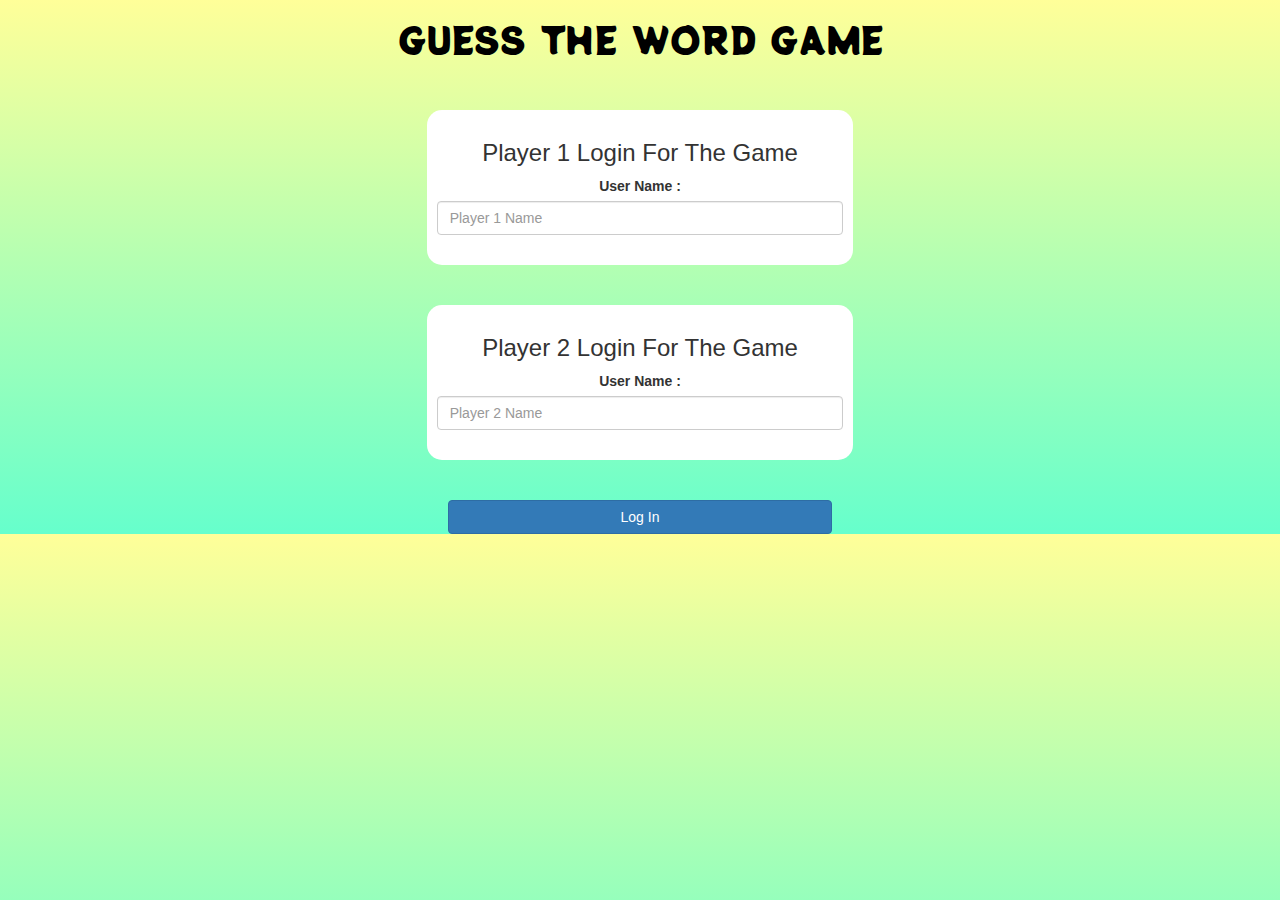
<file: index.html>
<!DOCTYPE html>
<html>
  <head>
    <title>Guess The Word</title>

    <meta name="viewport" content="width=device-width, initial-scale=1" />
    <link
      rel="stylesheet"
      href="https://maxcdn.bootstrapcdn.com/bootstrap/3.4.0/css/bootstrap.min.css"
    />
    <link rel="preconnect" href="https://fonts.gstatic.com" />
    <link
      href="https://fonts.googleapis.com/css2?family=Lobster&family=Potta+One&family=Sarina&display=swap"
      rel="stylesheet"
    />

    <script src="https://ajax.googleapis.com/ajax/libs/jquery/3.4.1/jquery.min.js"></script>
    <script src="https://maxcdn.bootstrapcdn.com/bootstrap/3.4.0/js/bootstrap.min.js"></script>

    <link rel="stylesheet" type="text/css" href="game.css" />

    
  </head>
  <body>
    <script src="game_login.js"></script>
    <center>
      <h1>GUESS THE WORD GAME</h1>
      <br />
      <br />
      <div class="col-lg-4 col-sm-8 col-xs-11 login_div1">
        <h3>Player 1 Login For The Game</h3>
        <label>User Name : </label>
        <input
          type="text"
          id="player1_name_input"
          class="form-control"
          placeholder="Player 1 Name"
        />
        <br />
      </div>
      <br />
      <br />
      <div class="col-lg-4 col-sm-8 col-xs-11 login_div2">
        <h3>Player 2 Login For The Game</h3>
        <label>User Name : </label>
        <input
          type="text"
          id="player2_name_input"
          class="form-control"
          placeholder="Player 2 Name"
        />
        <br />
      </div>
      <br />
      <br />
      <button style="width: 30%" class="btn btn-primary" onclick="addUser()">
        Log In
      </button>
    </center>
  </body>
</html>
</file>
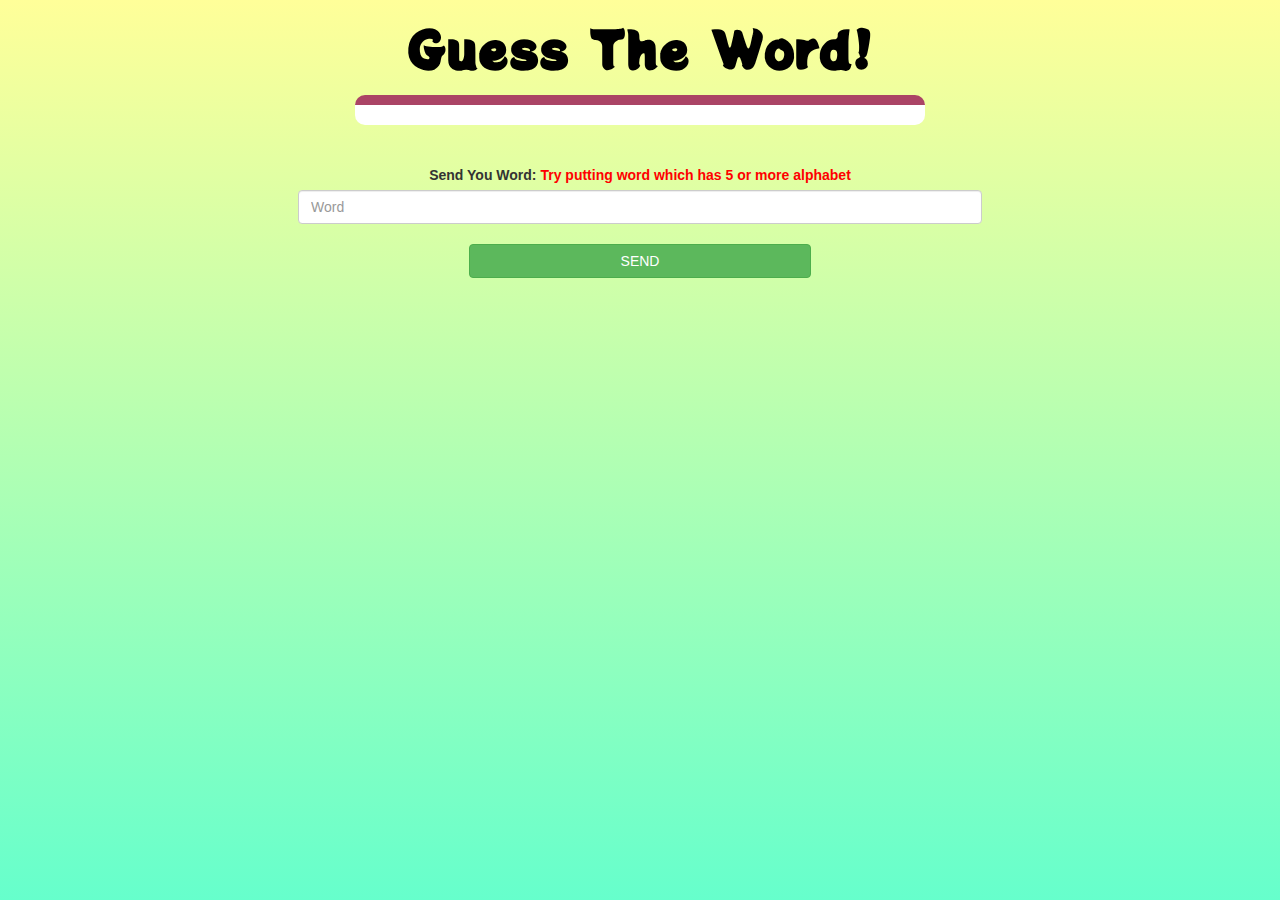
<file: game_page.html>
<html>
  <head>
    <title>Guess The Word</title>

    <meta name="viewport" content="width=device-width, initial-scale=1" />
    <link
      rel="stylesheet"
      href="https://maxcdn.bootstrapcdn.com/bootstrap/3.4.0/css/bootstrap.min.css"
    />
    <script src="https://ajax.googleapis.com/ajax/libs/jquery/3.4.1/jquery.min.js"></script>
    <script src="https://maxcdn.bootstrapcdn.com/bootstrap/3.4.0/js/bootstrap.min.js"></script>
    <link rel="preconnect" href="https://fonts.gstatic.com" />
    <link
      href="https://fonts.googleapis.com/css2?family=Lobster&family=Potta+One&family=Sarina&display=swap"
      rel="stylesheet"
    />
    <link rel="stylesheet" type="text/css" href="game.css" />
  </head>
  <body>
    <div class="container">
      <center>
        <h2 style="color: rgb(0, 0, 0)"><b>Guess The Word!</b></h2>
        <h3 id="player_question"></h3>
        <h3 id="player_answer"></h3>
        <div id="output" class="col-lg-6"></div>
        <br />
        <br />

        <label
          >Send You Word:
          <b style="color: red"
            >Try putting word which has 5 or more alphabet</b
          >
        </label>
        <input type="text" id="word" class="form-control" placeholder="Word" />
        <br />
        <button onclick="send()" class="btn btn-success" style="width: 30%">
          SEND
        </button>
      </center>
    </div>

    <script src="game_login.js"></script>
    <script src="game_page.js"></script>
  </body>
</html>
</file>
<file: game.css>
body {
  background: linear-gradient(to bottom, #ffff99 0%, #66ffcc 100%);
}

.login_div1,
.login_div2 {
  background: white;
  padding: 10px;
  float: none;
  border-radius: 15px;
}

#player1_name,
#player2_name {
  display: inline-block;
  margin-left: 20px;
}
#word {
  width: 60%;
}
#word_display {
  letter-spacing: 5px;
}
#output {
  background: white;
  border-radius: 10px;
  border-top: 10px solid #aa4465;
  padding: 10px;
  float: none;
  text-align: left;
}
h1 {
  font-family: "Potta One", cursive;
  color: black;
}
h2{
  font-family: "Potta One", cursive;
  color: black;
  font-size: 50px;
}
</file>
